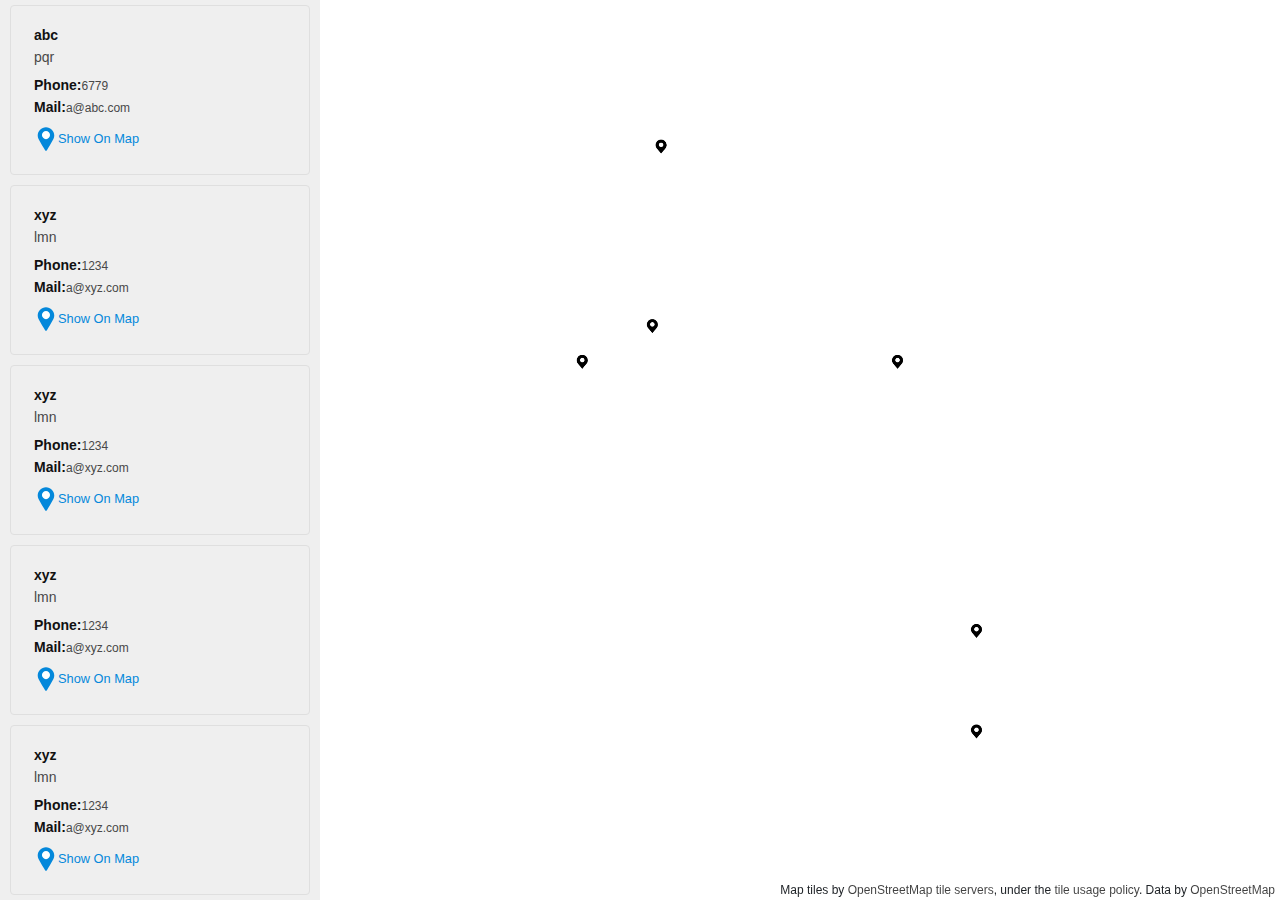
<file: index.html>
<!DOCTYPE html>
<html>

<head>
    <meta charset="utf-8">
    <title>Display a map on a webpage</title>
    <link rel="stylesheet" href="style.css">
    <script src="data.js"></script>
    <script src="https://code.jquery.com/jquery-3.6.3.slim.min.js"
        integrity="sha256-ZwqZIVdD3iXNyGHbSYdsmWP//UBokj2FHAxKuSBKDSo=" crossorigin="anonymous"></script>
    <link href="https://cdn.jsdelivr.net/npm/bootstrap@5.2.3/dist/css/bootstrap.min.css" rel="stylesheet">
    <script src="https://cdn.jsdelivr.net/npm/bootstrap@5.2.3/dist/js/bootstrap.bundle.min.js"></script>
    <meta name="viewport" content="initial-scale=1,maximum-scale=1,user-scalable=no">
    <link href="mapbox-gl.css" rel="stylesheet">
    <script src="mapbox-gl.js"></script>
    <script src="main.js"></script>
</head>

<body>
    <div id="map"></div>
    <div class="map-overlay">
        <div id="feature-listing" class="listing">
            <ul class="location-list">
            </ul>
        </div>
    </div>
    <script>
        loadMap()
    </script>
</body>

</html>
</file>
<file: style.css>
body {
    margin: 0;
    padding: 0;

}

.location-list {
    list-style: none;
    width: 100%;
    margin: 0;
    padding: 0;
    background: rgba(0, 0, 0, 0);
}

.location-card__border {
    position: absolute;
    top: 0rem;
    right: 0rem;
    bottom: 0rem;
    left: 0rem;
    border: 1px solid rgb(var(--colour-neutral-3, 223, 223, 223));
    border-radius: 4px;
    pointer-events: none;
}


.location-card__border.selected {
    border: 2px solid rgb(var(--colour-interactive-emphasised-border-selected, 0, 88, 163)) !important;

}


.location-card-item {
    position: relative;
    display: flex;
    flex-direction: column;
    width: 100%;
    min-height: 5.5rem;
    color: rgb(var(--colour-text-and-icon-2, 72, 72, 72));
    background: none;
}

.location__list-item {
    display: flex;
    min-height: 5.5rem;
    margin-bottom: 1rem;
}

.location-item__content {
    flex: 1;
    text-align: start;
}

.hnf-choice-item__action {
    display: flex;
    flex: 1;
    align-items: center;
    padding: 1.25rem 1.5rem;
    border: 0;
    outline: 0;
    background: none;
    text-decoration: none;
    min-height: 3.25rem;
    -webkit-tap-highlight-color: rgba(0, 0, 0, 0);
}

.location-item__title {
    display: block;
    font-size: .875rem;
    font-weight: 700;
    line-height: 1.571;
    color: rgb(var(--colour-text-and-icon-1, 17, 17, 17));
}

.location-phone {
    margin-top: 0.875rem;
    font-size: .875rem;
    font-weight: 700;
    line-height: 1.571;
    color: rgb(var(--colour-text-and-icon-1, 17, 17, 17));
}

.location-mail {
    font-size: .875rem;
    font-weight: 700;
    line-height: 1.571;
    color: rgb(var(--colour-text-and-icon-1, 17, 17, 17));
}


.hnf-storelocator__cmp__address {
    font-size: .875rem;
    display: block;
    margin-bottom: 0.50rem;
}

.hnf-storelocator__cmp__type {
    font-size: .75rem;
    display: flex;
    align-items: center;
    margin-bottom: 0.25rem;
    margin-top: 0.5rem;
    color: #0488db;
    font-size: 0.80rem;
    cursor: pointer;
}

/* aaaaaaaaaaaa */
#map {
    position: absolute;
    left: 25%;
    top: 0;
    bottom: 0;
    width: 75%;
}

.map-overlay {
    position: absolute;
    width: 25%;
    top: 0;
    bottom: 0;
    left: 0;
    font: 12px/20px 'Helvetica Neue', Arial, Helvetica, sans-serif;
    background-color: #efefef;
    max-height: 100%;
    overflow: hidden;
}

@media screen and (max-width: 800px) {
    #map {
        position: absolute;
        left: 0%;
        top: 0;
        bottom: 0;
        width: 100%;
        height: 50%;
    }

    .map-overlay {
        position: absolute;
        width: 100%;
        top: 50%;
        bottom: 0;
        left: 0;
        font: 12px/20px 'Helvetica Neue', Arial, Helvetica, sans-serif;
        background-color: #efefef;
        height: 50%;
        overflow: hidden;
    }
  }



.map-overlay fieldset {
    display: none;
    background: #ddd;
    border: none;
    padding: 10px;
    margin: 0;
}

.map-overlay input {
    display: block;
    border: none;
    width: 100%;
    border-radius: 3px;
    padding: 10px;
    margin: 0;
    box-sizing: border-box;
}

.map-overlay .listing {
    overflow: auto;
    max-height: 100%;
}

.map-overlay .listing>* {
    display: block;
    padding: 5px 10px;
    margin: 0;
}

.map-overlay .listing a {
    border-bottom: 1px solid rgba(0, 0, 0, 0.1);
    color: #404;
    text-decoration: none;
}

.map-overlay .listing a:last-child {
    border: none;
}

.map-overlay .listing a:hover {
    background: #f0f0f0;
}
</file>
<file: mapbox-gl.css>
.mapboxgl-map{font:12px/20px Helvetica Neue,Arial,Helvetica,sans-serif;overflow:hidden;position:relative;-webkit-tap-highlight-color:rgba(0,0,0,0)}.mapboxgl-canvas{position:absolute;left:0;top:0}.mapboxgl-map:-webkit-full-screen{width:100%;height:100%}.mapboxgl-canary{background-color:salmon}.mapboxgl-canvas-container.mapboxgl-interactive,.mapboxgl-ctrl-group button.mapboxgl-ctrl-compass{cursor:-webkit-grab;cursor:-moz-grab;cursor:grab;-moz-user-select:none;-webkit-user-select:none;-ms-user-select:none;user-select:none}.mapboxgl-canvas-container.mapboxgl-interactive.mapboxgl-track-pointer{cursor:pointer}.mapboxgl-canvas-container.mapboxgl-interactive:active,.mapboxgl-ctrl-group button.mapboxgl-ctrl-compass:active{cursor:-webkit-grabbing;cursor:-moz-grabbing;cursor:grabbing}.mapboxgl-canvas-container.mapboxgl-touch-zoom-rotate,.mapboxgl-canvas-container.mapboxgl-touch-zoom-rotate .mapboxgl-canvas{touch-action:pan-x pan-y}.mapboxgl-canvas-container.mapboxgl-touch-drag-pan,.mapboxgl-canvas-container.mapboxgl-touch-drag-pan .mapboxgl-canvas{touch-action:pinch-zoom}.mapboxgl-canvas-container.mapboxgl-touch-zoom-rotate.mapboxgl-touch-drag-pan,.mapboxgl-canvas-container.mapboxgl-touch-zoom-rotate.mapboxgl-touch-drag-pan .mapboxgl-canvas{touch-action:none}.mapboxgl-ctrl-bottom-left,.mapboxgl-ctrl-bottom-right,.mapboxgl-ctrl-top-left,.mapboxgl-ctrl-top-right{position:absolute;pointer-events:none;z-index:2}.mapboxgl-ctrl-top-left{top:0;left:0}.mapboxgl-ctrl-top-right{top:0;right:0}.mapboxgl-ctrl-bottom-left{bottom:0;left:0}.mapboxgl-ctrl-bottom-right{right:0;bottom:0}.mapboxgl-ctrl{clear:both;pointer-events:auto;transform:translate(0)}.mapboxgl-ctrl-top-left .mapboxgl-ctrl{margin:10px 0 0 10px;float:left}.mapboxgl-ctrl-top-right .mapboxgl-ctrl{margin:10px 10px 0 0;float:right}.mapboxgl-ctrl-bottom-left .mapboxgl-ctrl{margin:0 0 10px 10px;float:left}.mapboxgl-ctrl-bottom-right .mapboxgl-ctrl{margin:0 10px 10px 0;float:right}.mapboxgl-ctrl-group{border-radius:4px;background:#fff}.mapboxgl-ctrl-group:not(:empty){-moz-box-shadow:0 0 2px rgba(0,0,0,.1);-webkit-box-shadow:0 0 2px rgba(0,0,0,.1);box-shadow:0 0 0 2px rgba(0,0,0,.1)}@media (-ms-high-contrast:active){.mapboxgl-ctrl-group:not(:empty){box-shadow:0 0 0 2px ButtonText}}.mapboxgl-ctrl-group button{width:29px;height:29px;display:block;padding:0;outline:none;border:0;box-sizing:border-box;background-color:transparent;cursor:pointer}.mapboxgl-ctrl-group button+button{border-top:1px solid #ddd}.mapboxgl-ctrl button .mapboxgl-ctrl-icon{display:block;width:100%;height:100%;background-repeat:no-repeat;background-position:50%}@media (-ms-high-contrast:active){.mapboxgl-ctrl-icon{background-color:transparent}.mapboxgl-ctrl-group button+button{border-top:1px solid ButtonText}}.mapboxgl-ctrl button::-moz-focus-inner{border:0;padding:0}.mapboxgl-ctrl-attrib-button:focus,.mapboxgl-ctrl-group button:focus{box-shadow:0 0 2px 2px #0096ff}.mapboxgl-ctrl button:disabled{cursor:not-allowed}.mapboxgl-ctrl button:disabled .mapboxgl-ctrl-icon{opacity:.25}.mapboxgl-ctrl button:not(:disabled):hover{background-color:rgba(0,0,0,.05)}.mapboxgl-ctrl-group button:focus:focus-visible{box-shadow:0 0 2px 2px #0096ff}.mapboxgl-ctrl-group button:focus:not(:focus-visible){box-shadow:none}.mapboxgl-ctrl-group button:focus:first-child{border-radius:4px 4px 0 0}.mapboxgl-ctrl-group button:focus:last-child{border-radius:0 0 4px 4px}.mapboxgl-ctrl-group button:focus:only-child{border-radius:inherit}.mapboxgl-ctrl button.mapboxgl-ctrl-zoom-out .mapboxgl-ctrl-icon{background-image:url("data:image/svg+xml;charset=utf-8,%3Csvg width='29' height='29' viewBox='0 0 29 29' xmlns='http://www.w3.org/2000/svg' fill='%23333'%3E%3Cpath d='M10 13c-.75 0-1.5.75-1.5 1.5S9.25 16 10 16h9c.75 0 1.5-.75 1.5-1.5S19.75 13 19 13h-9z'/%3E%3C/svg%3E")}.mapboxgl-ctrl button.mapboxgl-ctrl-zoom-in .mapboxgl-ctrl-icon{background-image:url("data:image/svg+xml;charset=utf-8,%3Csvg width='29' height='29' viewBox='0 0 29 29' xmlns='http://www.w3.org/2000/svg' fill='%23333'%3E%3Cpath d='M14.5 8.5c-.75 0-1.5.75-1.5 1.5v3h-3c-.75 0-1.5.75-1.5 1.5S9.25 16 10 16h3v3c0 .75.75 1.5 1.5 1.5S16 19.75 16 19v-3h3c.75 0 1.5-.75 1.5-1.5S19.75 13 19 13h-3v-3c0-.75-.75-1.5-1.5-1.5z'/%3E%3C/svg%3E")}@media (-ms-high-contrast:active){.mapboxgl-ctrl button.mapboxgl-ctrl-zoom-out .mapboxgl-ctrl-icon{background-image:url("data:image/svg+xml;charset=utf-8,%3Csvg width='29' height='29' viewBox='0 0 29 29' xmlns='http://www.w3.org/2000/svg' fill='%23fff'%3E%3Cpath d='M10 13c-.75 0-1.5.75-1.5 1.5S9.25 16 10 16h9c.75 0 1.5-.75 1.5-1.5S19.75 13 19 13h-9z'/%3E%3C/svg%3E")}.mapboxgl-ctrl button.mapboxgl-ctrl-zoom-in .mapboxgl-ctrl-icon{background-image:url("data:image/svg+xml;charset=utf-8,%3Csvg width='29' height='29' viewBox='0 0 29 29' xmlns='http://www.w3.org/2000/svg' fill='%23fff'%3E%3Cpath d='M14.5 8.5c-.75 0-1.5.75-1.5 1.5v3h-3c-.75 0-1.5.75-1.5 1.5S9.25 16 10 16h3v3c0 .75.75 1.5 1.5 1.5S16 19.75 16 19v-3h3c.75 0 1.5-.75 1.5-1.5S19.75 13 19 13h-3v-3c0-.75-.75-1.5-1.5-1.5z'/%3E%3C/svg%3E")}}@media (-ms-high-contrast:black-on-white){.mapboxgl-ctrl button.mapboxgl-ctrl-zoom-out .mapboxgl-ctrl-icon{background-image:url("data:image/svg+xml;charset=utf-8,%3Csvg width='29' height='29' viewBox='0 0 29 29' xmlns='http://www.w3.org/2000/svg'%3E%3Cpath d='M10 13c-.75 0-1.5.75-1.5 1.5S9.25 16 10 16h9c.75 0 1.5-.75 1.5-1.5S19.75 13 19 13h-9z'/%3E%3C/svg%3E")}.mapboxgl-ctrl button.mapboxgl-ctrl-zoom-in .mapboxgl-ctrl-icon{background-image:url("data:image/svg+xml;charset=utf-8,%3Csvg width='29' height='29' viewBox='0 0 29 29' xmlns='http://www.w3.org/2000/svg'%3E%3Cpath d='M14.5 8.5c-.75 0-1.5.75-1.5 1.5v3h-3c-.75 0-1.5.75-1.5 1.5S9.25 16 10 16h3v3c0 .75.75 1.5 1.5 1.5S16 19.75 16 19v-3h3c.75 0 1.5-.75 1.5-1.5S19.75 13 19 13h-3v-3c0-.75-.75-1.5-1.5-1.5z'/%3E%3C/svg%3E")}}.mapboxgl-ctrl button.mapboxgl-ctrl-fullscreen .mapboxgl-ctrl-icon{background-image:url("data:image/svg+xml;charset=utf-8,%3Csvg width='29' height='29' viewBox='0 0 29 29' xmlns='http://www.w3.org/2000/svg' fill='%23333'%3E%3Cpath d='M24 16v5.5c0 1.75-.75 2.5-2.5 2.5H16v-1l3-1.5-4-5.5 1-1 5.5 4 1.5-3h1zM6 16l1.5 3 5.5-4 1 1-4 5.5 3 1.5v1H7.5C5.75 24 5 23.25 5 21.5V16h1zm7-11v1l-3 1.5 4 5.5-1 1-5.5-4L6 13H5V7.5C5 5.75 5.75 5 7.5 5H13zm11 2.5c0-1.75-.75-2.5-2.5-2.5H16v1l3 1.5-4 5.5 1 1 5.5-4 1.5 3h1V7.5z'/%3E%3C/svg%3E")}.mapboxgl-ctrl button.mapboxgl-ctrl-shrink .mapboxgl-ctrl-icon{background-image:url("data:image/svg+xml;charset=utf-8,%3Csvg width='29' height='29' viewBox='0 0 29 29' xmlns='http://www.w3.org/2000/svg'%3E%3Cpath d='M18.5 16c-1.75 0-2.5.75-2.5 2.5V24h1l1.5-3 5.5 4 1-1-4-5.5 3-1.5v-1h-5.5zM13 18.5c0-1.75-.75-2.5-2.5-2.5H5v1l3 1.5L4 24l1 1 5.5-4 1.5 3h1v-5.5zm3-8c0 1.75.75 2.5 2.5 2.5H24v-1l-3-1.5L25 5l-1-1-5.5 4L17 5h-1v5.5zM10.5 13c1.75 0 2.5-.75 2.5-2.5V5h-1l-1.5 3L5 4 4 5l4 5.5L5 12v1h5.5z'/%3E%3C/svg%3E")}@media (-ms-high-contrast:active){.mapboxgl-ctrl button.mapboxgl-ctrl-fullscreen .mapboxgl-ctrl-icon{background-image:url("data:image/svg+xml;charset=utf-8,%3Csvg width='29' height='29' viewBox='0 0 29 29' xmlns='http://www.w3.org/2000/svg' fill='%23fff'%3E%3Cpath d='M24 16v5.5c0 1.75-.75 2.5-2.5 2.5H16v-1l3-1.5-4-5.5 1-1 5.5 4 1.5-3h1zM6 16l1.5 3 5.5-4 1 1-4 5.5 3 1.5v1H7.5C5.75 24 5 23.25 5 21.5V16h1zm7-11v1l-3 1.5 4 5.5-1 1-5.5-4L6 13H5V7.5C5 5.75 5.75 5 7.5 5H13zm11 2.5c0-1.75-.75-2.5-2.5-2.5H16v1l3 1.5-4 5.5 1 1 5.5-4 1.5 3h1V7.5z'/%3E%3C/svg%3E")}.mapboxgl-ctrl button.mapboxgl-ctrl-shrink .mapboxgl-ctrl-icon{background-image:url("data:image/svg+xml;charset=utf-8,%3Csvg width='29' height='29' viewBox='0 0 29 29' xmlns='http://www.w3.org/2000/svg' fill='%23fff'%3E%3Cpath d='M18.5 16c-1.75 0-2.5.75-2.5 2.5V24h1l1.5-3 5.5 4 1-1-4-5.5 3-1.5v-1h-5.5zM13 18.5c0-1.75-.75-2.5-2.5-2.5H5v1l3 1.5L4 24l1 1 5.5-4 1.5 3h1v-5.5zm3-8c0 1.75.75 2.5 2.5 2.5H24v-1l-3-1.5L25 5l-1-1-5.5 4L17 5h-1v5.5zM10.5 13c1.75 0 2.5-.75 2.5-2.5V5h-1l-1.5 3L5 4 4 5l4 5.5L5 12v1h5.5z'/%3E%3C/svg%3E")}}@media (-ms-high-contrast:black-on-white){.mapboxgl-ctrl button.mapboxgl-ctrl-fullscreen .mapboxgl-ctrl-icon{background-image:url("data:image/svg+xml;charset=utf-8,%3Csvg width='29' height='29' viewBox='0 0 29 29' xmlns='http://www.w3.org/2000/svg'%3E%3Cpath d='M24 16v5.5c0 1.75-.75 2.5-2.5 2.5H16v-1l3-1.5-4-5.5 1-1 5.5 4 1.5-3h1zM6 16l1.5 3 5.5-4 1 1-4 5.5 3 1.5v1H7.5C5.75 24 5 23.25 5 21.5V16h1zm7-11v1l-3 1.5 4 5.5-1 1-5.5-4L6 13H5V7.5C5 5.75 5.75 5 7.5 5H13zm11 2.5c0-1.75-.75-2.5-2.5-2.5H16v1l3 1.5-4 5.5 1 1 5.5-4 1.5 3h1V7.5z'/%3E%3C/svg%3E")}.mapboxgl-ctrl button.mapboxgl-ctrl-shrink .mapboxgl-ctrl-icon{background-image:url("data:image/svg+xml;charset=utf-8,%3Csvg width='29' height='29' viewBox='0 0 29 29' xmlns='http://www.w3.org/2000/svg'%3E%3Cpath d='M18.5 16c-1.75 0-2.5.75-2.5 2.5V24h1l1.5-3 5.5 4 1-1-4-5.5 3-1.5v-1h-5.5zM13 18.5c0-1.75-.75-2.5-2.5-2.5H5v1l3 1.5L4 24l1 1 5.5-4 1.5 3h1v-5.5zm3-8c0 1.75.75 2.5 2.5 2.5H24v-1l-3-1.5L25 5l-1-1-5.5 4L17 5h-1v5.5zM10.5 13c1.75 0 2.5-.75 2.5-2.5V5h-1l-1.5 3L5 4 4 5l4 5.5L5 12v1h5.5z'/%3E%3C/svg%3E")}}.mapboxgl-ctrl button.mapboxgl-ctrl-compass .mapboxgl-ctrl-icon{background-image:url("data:image/svg+xml;charset=utf-8,%3Csvg width='29' height='29' viewBox='0 0 29 29' xmlns='http://www.w3.org/2000/svg' fill='%23333'%3E%3Cpath d='M10.5 14l4-8 4 8h-8z'/%3E%3Cpath d='M10.5 16l4 8 4-8h-8z' fill='%23ccc'/%3E%3C/svg%3E")}@media (-ms-high-contrast:active){.mapboxgl-ctrl button.mapboxgl-ctrl-compass .mapboxgl-ctrl-icon{background-image:url("data:image/svg+xml;charset=utf-8,%3Csvg width='29' height='29' viewBox='0 0 29 29' xmlns='http://www.w3.org/2000/svg' fill='%23fff'%3E%3Cpath d='M10.5 14l4-8 4 8h-8z'/%3E%3Cpath d='M10.5 16l4 8 4-8h-8z' fill='%23999'/%3E%3C/svg%3E")}}@media (-ms-high-contrast:black-on-white){.mapboxgl-ctrl button.mapboxgl-ctrl-compass .mapboxgl-ctrl-icon{background-image:url("data:image/svg+xml;charset=utf-8,%3Csvg width='29' height='29' viewBox='0 0 29 29' xmlns='http://www.w3.org/2000/svg'%3E%3Cpath d='M10.5 14l4-8 4 8h-8z'/%3E%3Cpath d='M10.5 16l4 8 4-8h-8z' fill='%23ccc'/%3E%3C/svg%3E")}}.mapboxgl-ctrl button.mapboxgl-ctrl-geolocate .mapboxgl-ctrl-icon{background-image:url("data:image/svg+xml;charset=utf-8,%3Csvg width='29' height='29' viewBox='0 0 20 20' xmlns='http://www.w3.org/2000/svg' fill='%23333'%3E%3Cpath d='M10 4C9 4 9 5 9 5v.1A5 5 0 005.1 9H5s-1 0-1 1 1 1 1 1h.1A5 5 0 009 14.9v.1s0 1 1 1 1-1 1-1v-.1a5 5 0 003.9-3.9h.1s1 0 1-1-1-1-1-1h-.1A5 5 0 0011 5.1V5s0-1-1-1zm0 2.5a3.5 3.5 0 110 7 3.5 3.5 0 110-7z'/%3E%3Ccircle cx='10' cy='10' r='2'/%3E%3C/svg%3E")}.mapboxgl-ctrl button.mapboxgl-ctrl-geolocate:disabled .mapboxgl-ctrl-icon{background-image:url("data:image/svg+xml;charset=utf-8,%3Csvg width='29' height='29' viewBox='0 0 20 20' xmlns='http://www.w3.org/2000/svg' fill='%23aaa'%3E%3Cpath d='M10 4C9 4 9 5 9 5v.1A5 5 0 005.1 9H5s-1 0-1 1 1 1 1 1h.1A5 5 0 009 14.9v.1s0 1 1 1 1-1 1-1v-.1a5 5 0 003.9-3.9h.1s1 0 1-1-1-1-1-1h-.1A5 5 0 0011 5.1V5s0-1-1-1zm0 2.5a3.5 3.5 0 110 7 3.5 3.5 0 110-7z'/%3E%3Ccircle cx='10' cy='10' r='2'/%3E%3Cpath d='M14 5l1 1-9 9-1-1 9-9z' fill='red'/%3E%3C/svg%3E")}.mapboxgl-ctrl button.mapboxgl-ctrl-geolocate.mapboxgl-ctrl-geolocate-active .mapboxgl-ctrl-icon{background-image:url("data:image/svg+xml;charset=utf-8,%3Csvg width='29' height='29' viewBox='0 0 20 20' xmlns='http://www.w3.org/2000/svg' fill='%2333b5e5'%3E%3Cpath d='M10 4C9 4 9 5 9 5v.1A5 5 0 005.1 9H5s-1 0-1 1 1 1 1 1h.1A5 5 0 009 14.9v.1s0 1 1 1 1-1 1-1v-.1a5 5 0 003.9-3.9h.1s1 0 1-1-1-1-1-1h-.1A5 5 0 0011 5.1V5s0-1-1-1zm0 2.5a3.5 3.5 0 110 7 3.5 3.5 0 110-7z'/%3E%3Ccircle cx='10' cy='10' r='2'/%3E%3C/svg%3E")}.mapboxgl-ctrl button.mapboxgl-ctrl-geolocate.mapboxgl-ctrl-geolocate-active-error .mapboxgl-ctrl-icon{background-image:url("data:image/svg+xml;charset=utf-8,%3Csvg width='29' height='29' viewBox='0 0 20 20' xmlns='http://www.w3.org/2000/svg' fill='%23e58978'%3E%3Cpath d='M10 4C9 4 9 5 9 5v.1A5 5 0 005.1 9H5s-1 0-1 1 1 1 1 1h.1A5 5 0 009 14.9v.1s0 1 1 1 1-1 1-1v-.1a5 5 0 003.9-3.9h.1s1 0 1-1-1-1-1-1h-.1A5 5 0 0011 5.1V5s0-1-1-1zm0 2.5a3.5 3.5 0 110 7 3.5 3.5 0 110-7z'/%3E%3Ccircle cx='10' cy='10' r='2'/%3E%3C/svg%3E")}.mapboxgl-ctrl button.mapboxgl-ctrl-geolocate.mapboxgl-ctrl-geolocate-background .mapboxgl-ctrl-icon{background-image:url("data:image/svg+xml;charset=utf-8,%3Csvg width='29' height='29' viewBox='0 0 20 20' xmlns='http://www.w3.org/2000/svg' fill='%2333b5e5'%3E%3Cpath d='M10 4C9 4 9 5 9 5v.1A5 5 0 005.1 9H5s-1 0-1 1 1 1 1 1h.1A5 5 0 009 14.9v.1s0 1 1 1 1-1 1-1v-.1a5 5 0 003.9-3.9h.1s1 0 1-1-1-1-1-1h-.1A5 5 0 0011 5.1V5s0-1-1-1zm0 2.5a3.5 3.5 0 110 7 3.5 3.5 0 110-7z'/%3E%3C/svg%3E")}.mapboxgl-ctrl button.mapboxgl-ctrl-geolocate.mapboxgl-ctrl-geolocate-background-error .mapboxgl-ctrl-icon{background-image:url("data:image/svg+xml;charset=utf-8,%3Csvg width='29' height='29' viewBox='0 0 20 20' xmlns='http://www.w3.org/2000/svg' fill='%23e54e33'%3E%3Cpath d='M10 4C9 4 9 5 9 5v.1A5 5 0 005.1 9H5s-1 0-1 1 1 1 1 1h.1A5 5 0 009 14.9v.1s0 1 1 1 1-1 1-1v-.1a5 5 0 003.9-3.9h.1s1 0 1-1-1-1-1-1h-.1A5 5 0 0011 5.1V5s0-1-1-1zm0 2.5a3.5 3.5 0 110 7 3.5 3.5 0 110-7z'/%3E%3C/svg%3E")}.mapboxgl-ctrl button.mapboxgl-ctrl-geolocate.mapboxgl-ctrl-geolocate-waiting .mapboxgl-ctrl-icon{-webkit-animation:mapboxgl-spin 2s linear infinite;-moz-animation:mapboxgl-spin 2s infinite linear;-o-animation:mapboxgl-spin 2s infinite linear;-ms-animation:mapboxgl-spin 2s infinite linear;animation:mapboxgl-spin 2s linear infinite}@media (-ms-high-contrast:active){.mapboxgl-ctrl button.mapboxgl-ctrl-geolocate .mapboxgl-ctrl-icon{background-image:url("data:image/svg+xml;charset=utf-8,%3Csvg width='29' height='29' viewBox='0 0 20 20' xmlns='http://www.w3.org/2000/svg' fill='%23fff'%3E%3Cpath d='M10 4C9 4 9 5 9 5v.1A5 5 0 005.1 9H5s-1 0-1 1 1 1 1 1h.1A5 5 0 009 14.9v.1s0 1 1 1 1-1 1-1v-.1a5 5 0 003.9-3.9h.1s1 0 1-1-1-1-1-1h-.1A5 5 0 0011 5.1V5s0-1-1-1zm0 2.5a3.5 3.5 0 110 7 3.5 3.5 0 110-7z'/%3E%3Ccircle cx='10' cy='10' r='2'/%3E%3C/svg%3E")}.mapboxgl-ctrl button.mapboxgl-ctrl-geolocate:disabled .mapboxgl-ctrl-icon{background-image:url("data:image/svg+xml;charset=utf-8,%3Csvg width='29' height='29' viewBox='0 0 20 20' xmlns='http://www.w3.org/2000/svg' fill='%23999'%3E%3Cpath d='M10 4C9 4 9 5 9 5v.1A5 5 0 005.1 9H5s-1 0-1 1 1 1 1 1h.1A5 5 0 009 14.9v.1s0 1 1 1 1-1 1-1v-.1a5 5 0 003.9-3.9h.1s1 0 1-1-1-1-1-1h-.1A5 5 0 0011 5.1V5s0-1-1-1zm0 2.5a3.5 3.5 0 110 7 3.5 3.5 0 110-7z'/%3E%3Ccircle cx='10' cy='10' r='2'/%3E%3Cpath d='M14 5l1 1-9 9-1-1 9-9z' fill='red'/%3E%3C/svg%3E")}.mapboxgl-ctrl button.mapboxgl-ctrl-geolocate.mapboxgl-ctrl-geolocate-active .mapboxgl-ctrl-icon{background-image:url("data:image/svg+xml;charset=utf-8,%3Csvg width='29' height='29' viewBox='0 0 20 20' xmlns='http://www.w3.org/2000/svg' fill='%2333b5e5'%3E%3Cpath d='M10 4C9 4 9 5 9 5v.1A5 5 0 005.1 9H5s-1 0-1 1 1 1 1 1h.1A5 5 0 009 14.9v.1s0 1 1 1 1-1 1-1v-.1a5 5 0 003.9-3.9h.1s1 0 1-1-1-1-1-1h-.1A5 5 0 0011 5.1V5s0-1-1-1zm0 2.5a3.5 3.5 0 110 7 3.5 3.5 0 110-7z'/%3E%3Ccircle cx='10' cy='10' r='2'/%3E%3C/svg%3E")}.mapboxgl-ctrl button.mapboxgl-ctrl-geolocate.mapboxgl-ctrl-geolocate-active-error .mapboxgl-ctrl-icon{background-image:url("data:image/svg+xml;charset=utf-8,%3Csvg width='29' height='29' viewBox='0 0 20 20' xmlns='http://www.w3.org/2000/svg' fill='%23e58978'%3E%3Cpath d='M10 4C9 4 9 5 9 5v.1A5 5 0 005.1 9H5s-1 0-1 1 1 1 1 1h.1A5 5 0 009 14.9v.1s0 1 1 1 1-1 1-1v-.1a5 5 0 003.9-3.9h.1s1 0 1-1-1-1-1-1h-.1A5 5 0 0011 5.1V5s0-1-1-1zm0 2.5a3.5 3.5 0 110 7 3.5 3.5 0 110-7z'/%3E%3Ccircle cx='10' cy='10' r='2'/%3E%3C/svg%3E")}.mapboxgl-ctrl button.mapboxgl-ctrl-geolocate.mapboxgl-ctrl-geolocate-background .mapboxgl-ctrl-icon{background-image:url("data:image/svg+xml;charset=utf-8,%3Csvg width='29' height='29' viewBox='0 0 20 20' xmlns='http://www.w3.org/2000/svg' fill='%2333b5e5'%3E%3Cpath d='M10 4C9 4 9 5 9 5v.1A5 5 0 005.1 9H5s-1 0-1 1 1 1 1 1h.1A5 5 0 009 14.9v.1s0 1 1 1 1-1 1-1v-.1a5 5 0 003.9-3.9h.1s1 0 1-1-1-1-1-1h-.1A5 5 0 0011 5.1V5s0-1-1-1zm0 2.5a3.5 3.5 0 110 7 3.5 3.5 0 110-7z'/%3E%3C/svg%3E")}.mapboxgl-ctrl button.mapboxgl-ctrl-geolocate.mapboxgl-ctrl-geolocate-background-error .mapboxgl-ctrl-icon{background-image:url("data:image/svg+xml;charset=utf-8,%3Csvg width='29' height='29' viewBox='0 0 20 20' xmlns='http://www.w3.org/2000/svg' fill='%23e54e33'%3E%3Cpath d='M10 4C9 4 9 5 9 5v.1A5 5 0 005.1 9H5s-1 0-1 1 1 1 1 1h.1A5 5 0 009 14.9v.1s0 1 1 1 1-1 1-1v-.1a5 5 0 003.9-3.9h.1s1 0 1-1-1-1-1-1h-.1A5 5 0 0011 5.1V5s0-1-1-1zm0 2.5a3.5 3.5 0 110 7 3.5 3.5 0 110-7z'/%3E%3C/svg%3E")}}@media (-ms-high-contrast:black-on-white){.mapboxgl-ctrl button.mapboxgl-ctrl-geolocate .mapboxgl-ctrl-icon{background-image:url("data:image/svg+xml;charset=utf-8,%3Csvg width='29' height='29' viewBox='0 0 20 20' xmlns='http://www.w3.org/2000/svg'%3E%3Cpath d='M10 4C9 4 9 5 9 5v.1A5 5 0 005.1 9H5s-1 0-1 1 1 1 1 1h.1A5 5 0 009 14.9v.1s0 1 1 1 1-1 1-1v-.1a5 5 0 003.9-3.9h.1s1 0 1-1-1-1-1-1h-.1A5 5 0 0011 5.1V5s0-1-1-1zm0 2.5a3.5 3.5 0 110 7 3.5 3.5 0 110-7z'/%3E%3Ccircle cx='10' cy='10' r='2'/%3E%3C/svg%3E")}.mapboxgl-ctrl button.mapboxgl-ctrl-geolocate:disabled .mapboxgl-ctrl-icon{background-image:url("data:image/svg+xml;charset=utf-8,%3Csvg width='29' height='29' viewBox='0 0 20 20' xmlns='http://www.w3.org/2000/svg' fill='%23666'%3E%3Cpath d='M10 4C9 4 9 5 9 5v.1A5 5 0 005.1 9H5s-1 0-1 1 1 1 1 1h.1A5 5 0 009 14.9v.1s0 1 1 1 1-1 1-1v-.1a5 5 0 003.9-3.9h.1s1 0 1-1-1-1-1-1h-.1A5 5 0 0011 5.1V5s0-1-1-1zm0 2.5a3.5 3.5 0 110 7 3.5 3.5 0 110-7z'/%3E%3Ccircle cx='10' cy='10' r='2'/%3E%3Cpath d='M14 5l1 1-9 9-1-1 9-9z' fill='red'/%3E%3C/svg%3E")}}@-webkit-keyframes mapboxgl-spin{0%{-webkit-transform:rotate(0deg)}to{-webkit-transform:rotate(1turn)}}@-moz-keyframes mapboxgl-spin{0%{-moz-transform:rotate(0deg)}to{-moz-transform:rotate(1turn)}}@-o-keyframes mapboxgl-spin{0%{-o-transform:rotate(0deg)}to{-o-transform:rotate(1turn)}}@-ms-keyframes mapboxgl-spin{0%{-ms-transform:rotate(0deg)}to{-ms-transform:rotate(1turn)}}@keyframes mapboxgl-spin{0%{transform:rotate(0deg)}to{transform:rotate(1turn)}}a.mapboxgl-ctrl-logo{width:88px;height:23px;margin:0 0 -4px -4px;display:block;background-repeat:no-repeat;cursor:pointer;overflow:hidden;background-image:url("data:image/svg+xml;charset=utf-8,%3Csvg width='88' height='23' viewBox='0 0 88 23' xmlns='http://www.w3.org/2000/svg' xmlns:xlink='http://www.w3.org/1999/xlink' fill-rule='evenodd'%3E%3Cdefs%3E%3Cpath id='a' d='M11.5 2.25c5.105 0 9.25 4.145 9.25 9.25s-4.145 9.25-9.25 9.25-9.25-4.145-9.25-9.25 4.145-9.25 9.25-9.25zM6.997 15.983c-.051-.338-.828-5.802 2.233-8.873a4.395 4.395 0 013.13-1.28c1.27 0 2.49.51 3.39 1.42.91.9 1.42 2.12 1.42 3.39 0 1.18-.449 2.301-1.28 3.13C12.72 16.93 7 16 7 16l-.003-.017zM15.3 10.5l-2 .8-.8 2-.8-2-2-.8 2-.8.8-2 .8 2 2 .8z'/%3E%3Cpath id='b' d='M50.63 8c.13 0 .23.1.23.23V9c.7-.76 1.7-1.18 2.73-1.18 2.17 0 3.95 1.85 3.95 4.17s-1.77 4.19-3.94 4.19c-1.04 0-2.03-.43-2.74-1.18v3.77c0 .13-.1.23-.23.23h-1.4c-.13 0-.23-.1-.23-.23V8.23c0-.12.1-.23.23-.23h1.4zm-3.86.01c.01 0 .01 0 .01-.01.13 0 .22.1.22.22v7.55c0 .12-.1.23-.23.23h-1.4c-.13 0-.23-.1-.23-.23V15c-.7.76-1.69 1.19-2.73 1.19-2.17 0-3.94-1.87-3.94-4.19 0-2.32 1.77-4.19 3.94-4.19 1.03 0 2.02.43 2.73 1.18v-.75c0-.12.1-.23.23-.23h1.4zm26.375-.19a4.24 4.24 0 00-4.16 3.29c-.13.59-.13 1.19 0 1.77a4.233 4.233 0 004.17 3.3c2.35 0 4.26-1.87 4.26-4.19 0-2.32-1.9-4.17-4.27-4.17zM60.63 5c.13 0 .23.1.23.23v3.76c.7-.76 1.7-1.18 2.73-1.18 1.88 0 3.45 1.4 3.84 3.28.13.59.13 1.2 0 1.8-.39 1.88-1.96 3.29-3.84 3.29-1.03 0-2.02-.43-2.73-1.18v.77c0 .12-.1.23-.23.23h-1.4c-.13 0-.23-.1-.23-.23V5.23c0-.12.1-.23.23-.23h1.4zm-34 11h-1.4c-.13 0-.23-.11-.23-.23V8.22c.01-.13.1-.22.23-.22h1.4c.13 0 .22.11.23.22v.68c.5-.68 1.3-1.09 2.16-1.1h.03c1.09 0 2.09.6 2.6 1.55.45-.95 1.4-1.55 2.44-1.56 1.62 0 2.93 1.25 2.9 2.78l.03 5.2c0 .13-.1.23-.23.23h-1.41c-.13 0-.23-.11-.23-.23v-4.59c0-.98-.74-1.71-1.62-1.71-.8 0-1.46.7-1.59 1.62l.01 4.68c0 .13-.11.23-.23.23h-1.41c-.13 0-.23-.11-.23-.23v-4.59c0-.98-.74-1.71-1.62-1.71-.85 0-1.54.79-1.6 1.8v4.5c0 .13-.1.23-.23.23zm53.615 0h-1.61c-.04 0-.08-.01-.12-.03-.09-.06-.13-.19-.06-.28l2.43-3.71-2.39-3.65a.213.213 0 01-.03-.12c0-.12.09-.21.21-.21h1.61c.13 0 .24.06.3.17l1.41 2.37 1.4-2.37a.34.34 0 01.3-.17h1.6c.04 0 .08.01.12.03.09.06.13.19.06.28l-2.37 3.65 2.43 3.7c0 .05.01.09.01.13 0 .12-.09.21-.21.21h-1.61c-.13 0-.24-.06-.3-.17l-1.44-2.42-1.44 2.42a.34.34 0 01-.3.17zm-7.12-1.49c-1.33 0-2.42-1.12-2.42-2.51 0-1.39 1.08-2.52 2.42-2.52 1.33 0 2.42 1.12 2.42 2.51 0 1.39-1.08 2.51-2.42 2.52zm-19.865 0c-1.32 0-2.39-1.11-2.42-2.48v-.07c.02-1.38 1.09-2.49 2.4-2.49 1.32 0 2.41 1.12 2.41 2.51 0 1.39-1.07 2.52-2.39 2.53zm-8.11-2.48c-.01 1.37-1.09 2.47-2.41 2.47s-2.42-1.12-2.42-2.51c0-1.39 1.08-2.52 2.4-2.52 1.33 0 2.39 1.11 2.41 2.48l.02.08zm18.12 2.47c-1.32 0-2.39-1.11-2.41-2.48v-.06c.02-1.38 1.09-2.48 2.41-2.48s2.42 1.12 2.42 2.51c0 1.39-1.09 2.51-2.42 2.51z'/%3E%3C/defs%3E%3Cmask id='c'%3E%3Crect width='100%25' height='100%25' fill='%23fff'/%3E%3Cuse xlink:href='%23a'/%3E%3Cuse xlink:href='%23b'/%3E%3C/mask%3E%3Cg opacity='.3' stroke='%23000' stroke-width='3'%3E%3Ccircle mask='url(%23c)' cx='11.5' cy='11.5' r='9.25'/%3E%3Cuse xlink:href='%23b' mask='url(%23c)'/%3E%3C/g%3E%3Cg opacity='.9' fill='%23fff'%3E%3Cuse xlink:href='%23a'/%3E%3Cuse xlink:href='%23b'/%3E%3C/g%3E%3C/svg%3E")}a.mapboxgl-ctrl-logo.mapboxgl-compact{width:23px}@media (-ms-high-contrast:active){a.mapboxgl-ctrl-logo{background-color:transparent;background-image:url("data:image/svg+xml;charset=utf-8,%3Csvg width='88' height='23' viewBox='0 0 88 23' xmlns='http://www.w3.org/2000/svg' xmlns:xlink='http://www.w3.org/1999/xlink' fill-rule='evenodd'%3E%3Cdefs%3E%3Cpath id='a' d='M11.5 2.25c5.105 0 9.25 4.145 9.25 9.25s-4.145 9.25-9.25 9.25-9.25-4.145-9.25-9.25 4.145-9.25 9.25-9.25zM6.997 15.983c-.051-.338-.828-5.802 2.233-8.873a4.395 4.395 0 013.13-1.28c1.27 0 2.49.51 3.39 1.42.91.9 1.42 2.12 1.42 3.39 0 1.18-.449 2.301-1.28 3.13C12.72 16.93 7 16 7 16l-.003-.017zM15.3 10.5l-2 .8-.8 2-.8-2-2-.8 2-.8.8-2 .8 2 2 .8z'/%3E%3Cpath id='b' d='M50.63 8c.13 0 .23.1.23.23V9c.7-.76 1.7-1.18 2.73-1.18 2.17 0 3.95 1.85 3.95 4.17s-1.77 4.19-3.94 4.19c-1.04 0-2.03-.43-2.74-1.18v3.77c0 .13-.1.23-.23.23h-1.4c-.13 0-.23-.1-.23-.23V8.23c0-.12.1-.23.23-.23h1.4zm-3.86.01c.01 0 .01 0 .01-.01.13 0 .22.1.22.22v7.55c0 .12-.1.23-.23.23h-1.4c-.13 0-.23-.1-.23-.23V15c-.7.76-1.69 1.19-2.73 1.19-2.17 0-3.94-1.87-3.94-4.19 0-2.32 1.77-4.19 3.94-4.19 1.03 0 2.02.43 2.73 1.18v-.75c0-.12.1-.23.23-.23h1.4zm26.375-.19a4.24 4.24 0 00-4.16 3.29c-.13.59-.13 1.19 0 1.77a4.233 4.233 0 004.17 3.3c2.35 0 4.26-1.87 4.26-4.19 0-2.32-1.9-4.17-4.27-4.17zM60.63 5c.13 0 .23.1.23.23v3.76c.7-.76 1.7-1.18 2.73-1.18 1.88 0 3.45 1.4 3.84 3.28.13.59.13 1.2 0 1.8-.39 1.88-1.96 3.29-3.84 3.29-1.03 0-2.02-.43-2.73-1.18v.77c0 .12-.1.23-.23.23h-1.4c-.13 0-.23-.1-.23-.23V5.23c0-.12.1-.23.23-.23h1.4zm-34 11h-1.4c-.13 0-.23-.11-.23-.23V8.22c.01-.13.1-.22.23-.22h1.4c.13 0 .22.11.23.22v.68c.5-.68 1.3-1.09 2.16-1.1h.03c1.09 0 2.09.6 2.6 1.55.45-.95 1.4-1.55 2.44-1.56 1.62 0 2.93 1.25 2.9 2.78l.03 5.2c0 .13-.1.23-.23.23h-1.41c-.13 0-.23-.11-.23-.23v-4.59c0-.98-.74-1.71-1.62-1.71-.8 0-1.46.7-1.59 1.62l.01 4.68c0 .13-.11.23-.23.23h-1.41c-.13 0-.23-.11-.23-.23v-4.59c0-.98-.74-1.71-1.62-1.71-.85 0-1.54.79-1.6 1.8v4.5c0 .13-.1.23-.23.23zm53.615 0h-1.61c-.04 0-.08-.01-.12-.03-.09-.06-.13-.19-.06-.28l2.43-3.71-2.39-3.65a.213.213 0 01-.03-.12c0-.12.09-.21.21-.21h1.61c.13 0 .24.06.3.17l1.41 2.37 1.4-2.37a.34.34 0 01.3-.17h1.6c.04 0 .08.01.12.03.09.06.13.19.06.28l-2.37 3.65 2.43 3.7c0 .05.01.09.01.13 0 .12-.09.21-.21.21h-1.61c-.13 0-.24-.06-.3-.17l-1.44-2.42-1.44 2.42a.34.34 0 01-.3.17zm-7.12-1.49c-1.33 0-2.42-1.12-2.42-2.51 0-1.39 1.08-2.52 2.42-2.52 1.33 0 2.42 1.12 2.42 2.51 0 1.39-1.08 2.51-2.42 2.52zm-19.865 0c-1.32 0-2.39-1.11-2.42-2.48v-.07c.02-1.38 1.09-2.49 2.4-2.49 1.32 0 2.41 1.12 2.41 2.51 0 1.39-1.07 2.52-2.39 2.53zm-8.11-2.48c-.01 1.37-1.09 2.47-2.41 2.47s-2.42-1.12-2.42-2.51c0-1.39 1.08-2.52 2.4-2.52 1.33 0 2.39 1.11 2.41 2.48l.02.08zm18.12 2.47c-1.32 0-2.39-1.11-2.41-2.48v-.06c.02-1.38 1.09-2.48 2.41-2.48s2.42 1.12 2.42 2.51c0 1.39-1.09 2.51-2.42 2.51z'/%3E%3C/defs%3E%3Cmask id='c'%3E%3Crect width='100%25' height='100%25' fill='%23fff'/%3E%3Cuse xlink:href='%23a'/%3E%3Cuse xlink:href='%23b'/%3E%3C/mask%3E%3Cg stroke='%23000' stroke-width='3'%3E%3Ccircle mask='url(%23c)' cx='11.5' cy='11.5' r='9.25'/%3E%3Cuse xlink:href='%23b' mask='url(%23c)'/%3E%3C/g%3E%3Cg fill='%23fff'%3E%3Cuse xlink:href='%23a'/%3E%3Cuse xlink:href='%23b'/%3E%3C/g%3E%3C/svg%3E")}}@media (-ms-high-contrast:black-on-white){a.mapboxgl-ctrl-logo{background-image:url("data:image/svg+xml;charset=utf-8,%3Csvg width='88' height='23' viewBox='0 0 88 23' xmlns='http://www.w3.org/2000/svg' xmlns:xlink='http://www.w3.org/1999/xlink' fill-rule='evenodd'%3E%3Cdefs%3E%3Cpath id='a' d='M11.5 2.25c5.105 0 9.25 4.145 9.25 9.25s-4.145 9.25-9.25 9.25-9.25-4.145-9.25-9.25 4.145-9.25 9.25-9.25zM6.997 15.983c-.051-.338-.828-5.802 2.233-8.873a4.395 4.395 0 013.13-1.28c1.27 0 2.49.51 3.39 1.42.91.9 1.42 2.12 1.42 3.39 0 1.18-.449 2.301-1.28 3.13C12.72 16.93 7 16 7 16l-.003-.017zM15.3 10.5l-2 .8-.8 2-.8-2-2-.8 2-.8.8-2 .8 2 2 .8z'/%3E%3Cpath id='b' d='M50.63 8c.13 0 .23.1.23.23V9c.7-.76 1.7-1.18 2.73-1.18 2.17 0 3.95 1.85 3.95 4.17s-1.77 4.19-3.94 4.19c-1.04 0-2.03-.43-2.74-1.18v3.77c0 .13-.1.23-.23.23h-1.4c-.13 0-.23-.1-.23-.23V8.23c0-.12.1-.23.23-.23h1.4zm-3.86.01c.01 0 .01 0 .01-.01.13 0 .22.1.22.22v7.55c0 .12-.1.23-.23.23h-1.4c-.13 0-.23-.1-.23-.23V15c-.7.76-1.69 1.19-2.73 1.19-2.17 0-3.94-1.87-3.94-4.19 0-2.32 1.77-4.19 3.94-4.19 1.03 0 2.02.43 2.73 1.18v-.75c0-.12.1-.23.23-.23h1.4zm26.375-.19a4.24 4.24 0 00-4.16 3.29c-.13.59-.13 1.19 0 1.77a4.233 4.233 0 004.17 3.3c2.35 0 4.26-1.87 4.26-4.19 0-2.32-1.9-4.17-4.27-4.17zM60.63 5c.13 0 .23.1.23.23v3.76c.7-.76 1.7-1.18 2.73-1.18 1.88 0 3.45 1.4 3.84 3.28.13.59.13 1.2 0 1.8-.39 1.88-1.96 3.29-3.84 3.29-1.03 0-2.02-.43-2.73-1.18v.77c0 .12-.1.23-.23.23h-1.4c-.13 0-.23-.1-.23-.23V5.23c0-.12.1-.23.23-.23h1.4zm-34 11h-1.4c-.13 0-.23-.11-.23-.23V8.22c.01-.13.1-.22.23-.22h1.4c.13 0 .22.11.23.22v.68c.5-.68 1.3-1.09 2.16-1.1h.03c1.09 0 2.09.6 2.6 1.55.45-.95 1.4-1.55 2.44-1.56 1.62 0 2.93 1.25 2.9 2.78l.03 5.2c0 .13-.1.23-.23.23h-1.41c-.13 0-.23-.11-.23-.23v-4.59c0-.98-.74-1.71-1.62-1.71-.8 0-1.46.7-1.59 1.62l.01 4.68c0 .13-.11.23-.23.23h-1.41c-.13 0-.23-.11-.23-.23v-4.59c0-.98-.74-1.71-1.62-1.71-.85 0-1.54.79-1.6 1.8v4.5c0 .13-.1.23-.23.23zm53.615 0h-1.61c-.04 0-.08-.01-.12-.03-.09-.06-.13-.19-.06-.28l2.43-3.71-2.39-3.65a.213.213 0 01-.03-.12c0-.12.09-.21.21-.21h1.61c.13 0 .24.06.3.17l1.41 2.37 1.4-2.37a.34.34 0 01.3-.17h1.6c.04 0 .08.01.12.03.09.06.13.19.06.28l-2.37 3.65 2.43 3.7c0 .05.01.09.01.13 0 .12-.09.21-.21.21h-1.61c-.13 0-.24-.06-.3-.17l-1.44-2.42-1.44 2.42a.34.34 0 01-.3.17zm-7.12-1.49c-1.33 0-2.42-1.12-2.42-2.51 0-1.39 1.08-2.52 2.42-2.52 1.33 0 2.42 1.12 2.42 2.51 0 1.39-1.08 2.51-2.42 2.52zm-19.865 0c-1.32 0-2.39-1.11-2.42-2.48v-.07c.02-1.38 1.09-2.49 2.4-2.49 1.32 0 2.41 1.12 2.41 2.51 0 1.39-1.07 2.52-2.39 2.53zm-8.11-2.48c-.01 1.37-1.09 2.47-2.41 2.47s-2.42-1.12-2.42-2.51c0-1.39 1.08-2.52 2.4-2.52 1.33 0 2.39 1.11 2.41 2.48l.02.08zm18.12 2.47c-1.32 0-2.39-1.11-2.41-2.48v-.06c.02-1.38 1.09-2.48 2.41-2.48s2.42 1.12 2.42 2.51c0 1.39-1.09 2.51-2.42 2.51z'/%3E%3C/defs%3E%3Cmask id='c'%3E%3Crect width='100%25' height='100%25' fill='%23fff'/%3E%3Cuse xlink:href='%23a'/%3E%3Cuse xlink:href='%23b'/%3E%3C/mask%3E%3Cg stroke='%23fff' stroke-width='3' fill='%23fff'%3E%3Ccircle mask='url(%23c)' cx='11.5' cy='11.5' r='9.25'/%3E%3Cuse xlink:href='%23b' mask='url(%23c)'/%3E%3C/g%3E%3Cuse xlink:href='%23a'/%3E%3Cuse xlink:href='%23b'/%3E%3C/svg%3E")}}.mapboxgl-ctrl.mapboxgl-ctrl-attrib{padding:0 5px;background-color:hsla(0,0%,100%,.5);margin:0}@media screen{.mapboxgl-ctrl-attrib.mapboxgl-compact{min-height:20px;padding:2px 24px 2px 0;margin:10px;position:relative;background-color:#fff;border-radius:12px}.mapboxgl-ctrl-attrib.mapboxgl-compact-show{padding:2px 28px 2px 8px;visibility:visible}.mapboxgl-ctrl-bottom-left>.mapboxgl-ctrl-attrib.mapboxgl-compact-show,.mapboxgl-ctrl-top-left>.mapboxgl-ctrl-attrib.mapboxgl-compact-show{padding:2px 8px 2px 28px;border-radius:12px}.mapboxgl-ctrl-attrib.mapboxgl-compact .mapboxgl-ctrl-attrib-inner{display:none}.mapboxgl-ctrl-attrib-button{display:none;cursor:pointer;position:absolute;background-image:url("data:image/svg+xml;charset=utf-8,%3Csvg width='24' height='24' viewBox='0 0 20 20' xmlns='http://www.w3.org/2000/svg' fill-rule='evenodd'%3E%3Cpath d='M4 10a6 6 0 1012 0 6 6 0 10-12 0m5-3a1 1 0 102 0 1 1 0 10-2 0m0 3a1 1 0 112 0v3a1 1 0 11-2 0'/%3E%3C/svg%3E");background-color:hsla(0,0%,100%,.5);width:24px;height:24px;box-sizing:border-box;border-radius:12px;outline:none;top:0;right:0;border:0}.mapboxgl-ctrl-bottom-left .mapboxgl-ctrl-attrib-button,.mapboxgl-ctrl-top-left .mapboxgl-ctrl-attrib-button{left:0}.mapboxgl-ctrl-attrib.mapboxgl-compact-show .mapboxgl-ctrl-attrib-inner,.mapboxgl-ctrl-attrib.mapboxgl-compact .mapboxgl-ctrl-attrib-button{display:block}.mapboxgl-ctrl-attrib.mapboxgl-compact-show .mapboxgl-ctrl-attrib-button{background-color:rgba(0,0,0,.05)}.mapboxgl-ctrl-bottom-right>.mapboxgl-ctrl-attrib.mapboxgl-compact:after{bottom:0;right:0}.mapboxgl-ctrl-top-right>.mapboxgl-ctrl-attrib.mapboxgl-compact:after{top:0;right:0}.mapboxgl-ctrl-top-left>.mapboxgl-ctrl-attrib.mapboxgl-compact:after{top:0;left:0}.mapboxgl-ctrl-bottom-left>.mapboxgl-ctrl-attrib.mapboxgl-compact:after{bottom:0;left:0}}@media screen and (-ms-high-contrast:active){.mapboxgl-ctrl-attrib.mapboxgl-compact:after{background-image:url("data:image/svg+xml;charset=utf-8,%3Csvg width='24' height='24' viewBox='0 0 20 20' xmlns='http://www.w3.org/2000/svg' fill-rule='evenodd' fill='%23fff'%3E%3Cpath d='M4 10a6 6 0 1012 0 6 6 0 10-12 0m5-3a1 1 0 102 0 1 1 0 10-2 0m0 3a1 1 0 112 0v3a1 1 0 11-2 0'/%3E%3C/svg%3E")}}@media screen and (-ms-high-contrast:black-on-white){.mapboxgl-ctrl-attrib.mapboxgl-compact:after{background-image:url("data:image/svg+xml;charset=utf-8,%3Csvg width='24' height='24' viewBox='0 0 20 20' xmlns='http://www.w3.org/2000/svg' fill-rule='evenodd'%3E%3Cpath d='M4 10a6 6 0 1012 0 6 6 0 10-12 0m5-3a1 1 0 102 0 1 1 0 10-2 0m0 3a1 1 0 112 0v3a1 1 0 11-2 0'/%3E%3C/svg%3E")}}.mapboxgl-ctrl-attrib a{color:rgba(0,0,0,.75);text-decoration:none}.mapboxgl-ctrl-attrib a:hover{color:inherit;text-decoration:underline}.mapboxgl-ctrl-attrib .mapbox-improve-map{font-weight:700;margin-left:2px}.mapboxgl-attrib-empty{display:none}.mapboxgl-ctrl-scale{background-color:hsla(0,0%,100%,.75);font-size:10px;border:2px solid #333;border-top:#333;padding:0 5px;color:#333;box-sizing:border-box}.mapboxgl-popup{position:absolute;top:0;left:0;display:-webkit-flex;display:flex;will-change:transform;pointer-events:none}.mapboxgl-popup-anchor-top,.mapboxgl-popup-anchor-top-left,.mapboxgl-popup-anchor-top-right{-webkit-flex-direction:column;flex-direction:column}.mapboxgl-popup-anchor-bottom,.mapboxgl-popup-anchor-bottom-left,.mapboxgl-popup-anchor-bottom-right{-webkit-flex-direction:column-reverse;flex-direction:column-reverse}.mapboxgl-popup-anchor-left{-webkit-flex-direction:row;flex-direction:row}.mapboxgl-popup-anchor-right{-webkit-flex-direction:row-reverse;flex-direction:row-reverse}.mapboxgl-popup-tip{width:0;height:0;border:10px solid transparent;z-index:1}.mapboxgl-popup-anchor-top .mapboxgl-popup-tip{-webkit-align-self:center;align-self:center;border-top:none;border-bottom-color:#fff}.mapboxgl-popup-anchor-top-left .mapboxgl-popup-tip{-webkit-align-self:flex-start;align-self:flex-start;border-top:none;border-left:none;border-bottom-color:#fff}.mapboxgl-popup-anchor-top-right .mapboxgl-popup-tip{-webkit-align-self:flex-end;align-self:flex-end;border-top:none;border-right:none;border-bottom-color:#fff}.mapboxgl-popup-anchor-bottom .mapboxgl-popup-tip{-webkit-align-self:center;align-self:center;border-bottom:none;border-top-color:#fff}.mapboxgl-popup-anchor-bottom-left .mapboxgl-popup-tip{-webkit-align-self:flex-start;align-self:flex-start;border-bottom:none;border-left:none;border-top-color:#fff}.mapboxgl-popup-anchor-bottom-right .mapboxgl-popup-tip{-webkit-align-self:flex-end;align-self:flex-end;border-bottom:none;border-right:none;border-top-color:#fff}.mapboxgl-popup-anchor-left .mapboxgl-popup-tip{-webkit-align-self:center;align-self:center;border-left:none;border-right-color:#fff}.mapboxgl-popup-anchor-right .mapboxgl-popup-tip{-webkit-align-self:center;align-self:center;border-right:none;border-left-color:#fff}.mapboxgl-popup-close-button{position:absolute;right:0;top:0;border:0;border-radius:0 3px 0 0;cursor:pointer;background-color:transparent}.mapboxgl-popup-close-button:hover{background-color:rgba(0,0,0,.05)}.mapboxgl-popup-content{position:relative;background:#fff;border-radius:3px;box-shadow:0 1px 2px rgba(0,0,0,.1);padding:10px 10px 15px;pointer-events:auto}.mapboxgl-popup-anchor-top-left .mapboxgl-popup-content{border-top-left-radius:0}.mapboxgl-popup-anchor-top-right .mapboxgl-popup-content{border-top-right-radius:0}.mapboxgl-popup-anchor-bottom-left .mapboxgl-popup-content{border-bottom-left-radius:0}.mapboxgl-popup-anchor-bottom-right .mapboxgl-popup-content{border-bottom-right-radius:0}.mapboxgl-popup-track-pointer{display:none}.mapboxgl-popup-track-pointer *{pointer-events:none;user-select:none}.mapboxgl-map:hover .mapboxgl-popup-track-pointer{display:flex}.mapboxgl-map:active .mapboxgl-popup-track-pointer{display:none}.mapboxgl-marker{position:absolute;top:0;left:0;will-change:transform}.mapboxgl-user-location-dot,.mapboxgl-user-location-dot:before{background-color:#1da1f2;width:15px;height:15px;border-radius:50%}.mapboxgl-user-location-dot:before{content:"";position:absolute;-webkit-animation:mapboxgl-user-location-dot-pulse 2s infinite;-moz-animation:mapboxgl-user-location-dot-pulse 2s infinite;-ms-animation:mapboxgl-user-location-dot-pulse 2s infinite;animation:mapboxgl-user-location-dot-pulse 2s infinite}.mapboxgl-user-location-dot:after{border-radius:50%;border:2px solid #fff;content:"";height:19px;left:-2px;position:absolute;top:-2px;width:19px;box-sizing:border-box;box-shadow:0 0 3px rgba(0,0,0,.35)}@-webkit-keyframes mapboxgl-user-location-dot-pulse{0%{-webkit-transform:scale(1);opacity:1}70%{-webkit-transform:scale(3);opacity:0}to{-webkit-transform:scale(1);opacity:0}}@-ms-keyframes mapboxgl-user-location-dot-pulse{0%{-ms-transform:scale(1);opacity:1}70%{-ms-transform:scale(3);opacity:0}to{-ms-transform:scale(1);opacity:0}}@keyframes mapboxgl-user-location-dot-pulse{0%{transform:scale(1);opacity:1}70%{transform:scale(3);opacity:0}to{transform:scale(1);opacity:0}}.mapboxgl-user-location-dot-stale{background-color:#aaa}.mapboxgl-user-location-dot-stale:after{display:none}.mapboxgl-user-location-accuracy-circle{background-color:rgba(29,161,242,.2);width:1px;height:1px;border-radius:100%}.mapboxgl-crosshair,.mapboxgl-crosshair .mapboxgl-interactive,.mapboxgl-crosshair .mapboxgl-interactive:active{cursor:crosshair}.mapboxgl-boxzoom{position:absolute;top:0;left:0;width:0;height:0;background:#fff;border:2px dotted #202020;opacity:.5}@media print{.mapbox-improve-map{display:none}}
</file>
